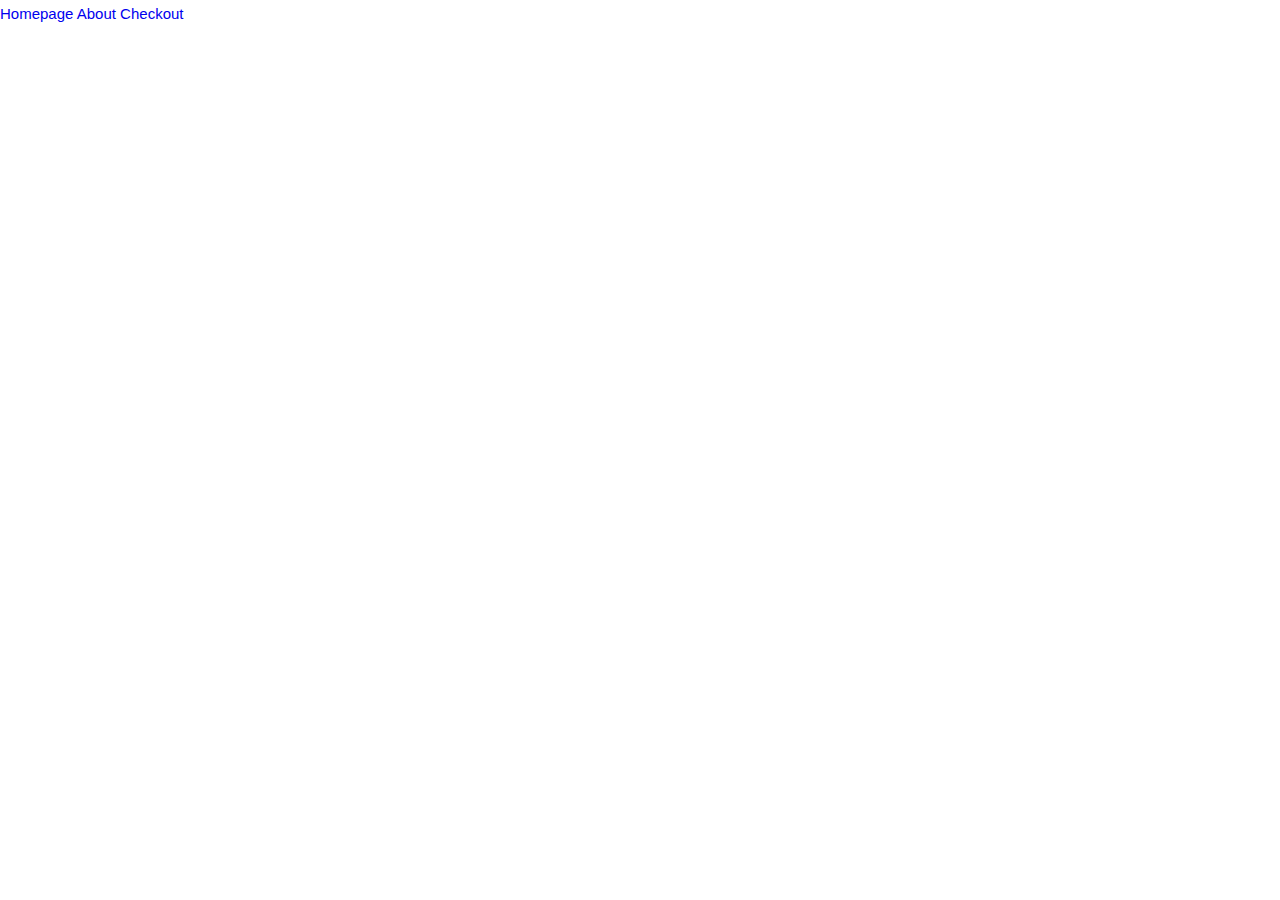
<file: buoi3.html>
<!DOCTYPE html>
<html lang="en">
  <head>
    <meta charset="UTF-8" />
    <meta http-equiv="X-UA-Compatible" content="IE=edge" />
    <meta name="viewport" content="width=device-width, initial-scale=1.0" />
    <title>Document</title>
    <link rel="stylesheet" href="style.css" />
  </head>
  <body>
    <nav class="nav">
      <a class="nav__link--active" href="index.html">Homepage</a>
      <a class="nav__link" href="datle.html">About</a>
      <a class="nav__link" href="buoi2.html">Checkout</a>
    </nav>
  </body>
</html>
</file>
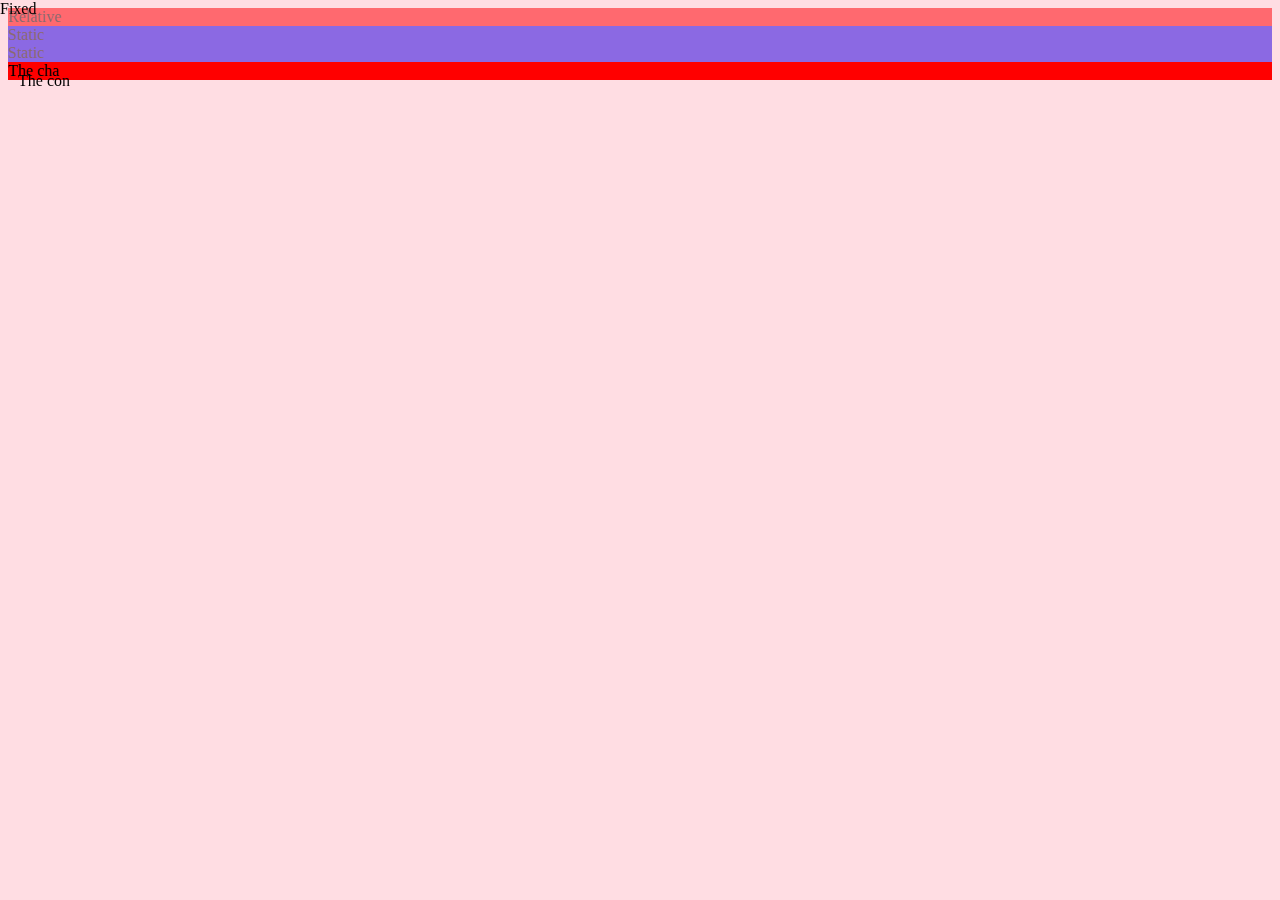
<file: images/buoi5.html>
<!DOCTYPE html>
<html lang="en">
  <head>
    <meta charset="UTF-8" />
    <meta http-equiv="X-UA-Compatible" content="IE=edge" />
    <meta name="viewport" content="width=device-width, initial-scale=1.0" />
    <title>Document</title>
    <style>
      .box {
      }
      .box--red {
        background-color: red;
      }
      .box--blue {
        background-color: blue;
      }
      .box--pink {
        background-color: rgba(255, 192, 203, 0.544);
      }
      .box--relative {
        position: relative;

        /* chi ap dung dc toi da 2 thuoc tinh */
        /* thuong dung lam goc cho cac phan tu con la chinh */

        /* k anh huong toi nhung the xung quanh */
        /* can theo vi tri ban dau */
        /* mac dinh nam o layer cao hon */
      }
      .box--fixed {
        position: fixed;
        top: 0px;
        right: 0px;
        left: 0px;
        bottom: 0px;
        /* width tu dong co keo cho vua noi dung */
        /* anh huong toi phan tu xung quanh*/
        /* co the ap dung ca 4 thuoc tinh */
      }
      .box--asolute {
        position: absolute;
        top: 10px;
        right: 10px;
        left: 10px;
        bottom: 10px;
      }
    </style>
  </head>
  <body>
    <div class="box box--red">Relative</div>
    <div class="box box--blue">Static</div>
    <div class="box box--fixed box--pink">Fixed</div>
    <div class="box box--blue">Static</div>

    <div class="box box--relative box--red">
      The cha
      <div class="box box--asolute box--pink">The con</div>
    </div>
  </body>
</html>
</file>
<file: style.css>
* {
  box-sizing: border-box;
  font-family: "Roboto", sans-serif;
  font-size: 15px;
  margin: 0px;
  padding: 0px;
  line-height: 27px;
}
img {
  width: 100%;
  height: auto;
}
a {
  text-decoration: none;
}
.container {
  margin-left: auto;
  margin-right: auto;
  width: 100%;
  padding-left: 15px;
  padding-right: 15px;
}
:root {
  --main-color: #ff817e;
}
.m-auto {
  margin-left: auto;
  margin-right: auto;
}
@media (min-width: 1200px) {
  .container {
    max-width: 1140px;
  }
}
.row {
  display: flex;
  flex-wrap: wrap;
  margin-right: -15px;
  margin-left: -15px;
}
.col-lg-3 {
  max-width: 25%;
  flex: 0 0 25%;
}
.col-lg-4 {
  max-width: calc(100% / 3);
  flex: 0 0 calc(100% / 3);
}
.col-lg-5 {
  max-width: calc(100% * 5 / 12);
  flex: 0 0 calc(100% * 5 / 12);
}
.col-lg-6 {
  max-width: 50%;
  flex: 0 0 50%;
}
.col-lg-7 {
  max-width: calc(100% * 7 / 12);
  flex: 0 0 calc(100% * 7 / 12);
}
.col-lg-8 {
  max-width: calc(100% * 2 / 3);
  flex: 0 0 calc(100% * 2 / 3);
}
.col-lg-9 {
  max-width: 75%;
  flex: 0 0 75%;
}
.col-lg-10 {
  max-width: calc(100% * 10 / 12);
  flex: 0 0 calc(100% * 10 / 12);
}
.col-lg-12 {
  max-width: 100%;
  flex: 0 0 100%;
}
.col-lg-3,
.col-lg-4,
.col-lg-5,
.col-lg-6,
.col-lg-7,
.col-lg-8,
.col-lg-9,
.col-lg-10,
.col-lg-12 {
  padding-left: 15px;
  padding-right: 15px;
}
.a-center {
  text-align: center;
}
ul {
  list-style: none;
  padding-left: 0px;
}
.title {
  color: #1e2528;
  font-size: 42px;
  line-height: 42px;
  margin-bottom: 32px;
  font-weight: bold;
  font-family: "Rufina", serif;
}

.header {
  position: absolute;
  top: 0;
  z-index: 1;
  width: 100%;
}
.logo-header a {
  display: block;
  max-width: 109px;
  max-height: 77px;
}
.list-nav-header {
  display: inline-block;
}
.list-nav-header li {
  display: inline;
  padding: 0 20px;
}
.list-nav-header li a {
  color: #2b3c42;
  font-size: 14px;
  font-weight: 500;
}
.header .row {
  align-items: end;
}

.slide {
  background: url("https://demo.themeies.com/leospa/images/leaf.png");
  background-repeat: no-repeat;
  background-position: center left;
  padding: 12% 0;
  position: relative;
  background-size: 12.5%;
}
.slide .banner {
  position: absolute;
  width: 43.4%;
  right: 0;
  top: 0;
}
.content-slide h4 {
  color: #ff817e;
  letter-spacing: 1.5px;
  margin-bottom: 20px;
  font-weight: 300;
  font-family: "Rufina", serif;
}
.content-slide h3 {
  font-size: 60px;
  line-height: 75px;
  font-family: "Rufina", serif;
  margin-bottom: 25px;
}
.content-slide p {
  margin-bottom: 50px;
  font-weight: 300;
  color: #555;
}
.content-slide .reservice {
  background-color: #ff817e;
  display: inline-block;
  cursor: pointer;
  margin-right: 19px;
}
.content-slide .reservice a {
  color: #fff;
  line-height: 0.8;
  font-size: 16px;
  font-weight: 500;
  min-width: 170px;
  text-align: center;
  display: block;
  padding: 20px 15px;
}
.content-slide .reservice:hover a {
  color: #000;
}
.our-story {
  display: inline-block;
}
.our-story a {
  color: #555;
  font-size: 15px;
}
.our-story .fa-sharp {
  border-radius: 50%;
  background-color: #fcf5ee;
  color: #ff817e;
  display: inline-block;
  line-height: 44px;
  text-align: center;
  margin-right: 10px;
  height: 44px;
  width: 44px;
}

.about {
  padding: 50px 0;
  text-align: center;
}
.about-icon {
  margin: 0 auto 40px;
  max-height: 70px;
  display: block;
  width: auto;
}
.about .sec-heading {
  color: #888888;
  font-size: 20px;
  line-height: 0.8;
  margin-bottom: 27px;
}
.about .about-all {
  position: relative;
}
.about-all:before {
  content: "";
  position: absolute;
  left: -6%;
  width: 160px;
  height: 148px;
  top: -11%;
  background: url("https://demo.themeies.com/leospa/images/china-rose.png");
  background-size: contain;
}
.about-all:after {
  content: "";
  position: absolute;
  right: -18%;
  width: 88px;
  height: 75px;
  top: calc(50% - 38px);
  background: url("https://demo.themeies.com/leospa/images/jasmine.png");
  background-size: contain;
}
.about .title {
  line-height: 50.4px;
  margin-bottom: 32px;
}
.about .summary {
  color: #888888;
  font-size: 15px;
  font-weight: 300;
  margin-bottom: 70px;
}
.about .view-more {
  height: 54px;
  line-height: 54px;
  font-size: 16px;
  background: var(--main-color);
}
.about .view-more:hover {
  color: #000;
}

.galery {
  display: flex;
  justify-content: space-between;
  gap: 5px;
  padding: 50px 0;
}
.galery-item {
  flex: 0 0 calc(25% - 5px);
  max-width: calc(25% - 5px);
  position: relative;
  cursor: pointer;
  line-height: 0px;
}
.galery-item-infor {
  position: absolute;
  top: 0;
  display: flex;
  width: 100%;
  height: 100%;
  align-items: center;
  color: #fff;
  text-align: center;
  justify-content: center;
  background-color: rgba(255, 129, 126, 0.9);
  left: 0;
  flex-direction: column;
  visibility: hidden;
  transition: all 300ms ease-in-out;
  opacity: 0;
}
.galery-item:hover .galery-item-infor {
  visibility: visible;
  opacity: 1;
}
.galery-item-infor img {
  margin: 0 auto 20px;
  width: auto;
}
.galery-item span {
  font-family: "Rufina", serif;
}

.service {
  text-align: Center;
  padding: 50px 0;
}
.service-summary p {
  color: #888888;
  margin-bottom: 70px;
}
.service-item {
  padding: 20px;
  border: 1px solid #e3e6ea;
}
.service-item:hover {
  box-shadow: 0 5px 20px #f0f0f0;
}
.service-item img {
  margin-bottom: 34px;
}
.service-item h4 {
  margin-bottom: 22px;
  font-family: "Rufina", serif;
}
.service-item h4 a {
  font-size: 22px;
  color: #263a41;
}
.service-item p {
  color: #6c6c6f;
  margin-bottom: 39px;
}
.view-more {
  background-color: #30383b;
  margin-bottom: 30px;
  color: #fff;
  font-weight: bold;
  text-align: center;
  height: 44px;
  line-height: 44px;
  display: block;
  width: 170px;
  border-radius: 50px;
}
.service-item:hover .view-more {
  background: var(--main-color);
}

.testimonial {
  background: #fff9f8;
  padding: 50px 0;
}
img.img-quote {
  width: auto;
  margin-bottom: 45px;
}
.testimonial-summary {
  color: #263a41;
  font-family: "Rufina", serif;
  font-size: 18px;
  font-weight: 400;
  line-height: 35px;
  margin-bottom: 43px;
}
img.testimonial-human {
  width: auto;
  margin-bottom: 22px;
  border-radius: 50%;
}
.testimonial-name {
  color: #263a41;
  font-family: "Rufina", serif;
  font-size: 22px;
  font-weight: 400;
  line-height: 35px;
}
.testimonial-name span {
  display: inline-block;
  font-family: "Roboto", sans-serif;
  font-size: 15px;
  font-weight: 300;
}

.team {
  padding: 50px 0 100px;
}
.team .summary {
  margin-bottom: 70px;
  color: #888;
  font-weight: 300;
}
.team-item {
  position: relative;
}
.team-infor {
  width: calc(100% - 60px);
  margin: 0 30px;
  position: absolute;
  background: #fff;
  bottom: -60px;
  padding: 30px;
  transition: all 0.3s ease-in-out;
  box-shadow: 0 5px 20px #f0f0f0;
}
h6.team-infor-name {
  color: #263a41;
  font-size: 22px;
  margin-bottom: 0;
  font-weight: 700;
  font-family: "Rufina", serif;
}
.team-infor-job {
  margin-bottom: 15px;
}
.team-infor-social {
  display: flex;
  justify-content: center;
  margin-top: -30px;
  visibility: hidden;
  opacity: 0;
  transition: all 0.3s ease-in-out;
}
.team-infor-social a {
  border: 1px solid #30383b;
  border-radius: 50%;
  height: 30px;
  width: 30px;
  display: inline-block;
  text-align: center;
  line-height: 32px;
  font-size: 12px;
  color: #30383b;
  margin: 0 5px;
}
.team-infor-social a:hover {
  background: var(--main-color);
  color: #fff;
  border: 1px solid var(--main-color);
}
.team-item:hover .team-infor-social {
  visibility: visible;
  opacity: 1;
  margin-top: 0px;
}
.team-item:hover .team-infor {
  bottom: -57px;
}

.form {
  padding: 50px 0;
  display: flex;
  flex-wrap: wrap;
}
.form .form-img-left {
  flex: 0 0 40%;
  max-width: 40%;
}
.form .form-right {
  background: #fff9f8;
  padding-left: 100px;
  flex: 0 0 60%;
}
.form-right-container {
  width: 650px;
  top: 50%;
  transform: translateY(-50%);
  position: relative;
}
.form-row {
  display: flex;
  flex-wrap: wrap;
  justify-content: space-between;
}
.form-row input,
.form-row select {
  width: 49%;
}
.form-row select {
  appearance: none;
}
.form-button-submit {
  background-color: var(--main-color);
  color: #fff;
  display: inline-block;
  font-size: 16px;
  font-weight: 500;
  line-height: 0.8;
  min-width: 170px;
  padding: 20px 15px;
  border-radius: 50px;
  border: none;
}
.form-button-submit:hover {
  color: #000;
}
.form-right input,
.form-right select,
.form-right textarea {
  border: none;
  background: transparent;
  color: #999;
  display: block;
  font-size: 12px;
  font-weight: 400;
  margin-bottom: 30px;
  padding: 10px 0;
  border-bottom: 1px solid #d4d3d3;
}
.form-right #note {
  width: 100%;
  display: block;
  resize: vertical;
  height: 122px;
  border: none;
  border-bottom: 1px solid #d4d3d3;
}

.contact-form {
  padding: 50px 0;
}
.contact-form .summary {
  color: #888888;
  font-size: 15px;
  margin-bottom: 70px;
  font-weight: 300;
}
.contact-form address {
  display: flex;
  justify-content: flex-start;
  align-items: center;
  color: #888888;
  margin-bottom: 16px;
  font-style: initial;
}
.contact-form address i {
  background: var(--main-color);
  height: 50px;
  line-height: 50px;
  width: 50px;
  font-size: 14px;
  text-align: center;
  border-radius: 50%;
  color: #fff;
  margin-right: 30px;
}
.contact-form-left a {
  display: block;
  color: #888888;
}
.contact-infor input,
.contact-infor textarea {
  width: 100%;
  border: 1px solid #e3e6ea;
  display: block;
  padding: 10px 20px;
  margin-bottom: 25px;
  resize: none;
}

.footer {
  background-color: #fff9f8;
  padding: 80px 0 60px;
}
.logo-footer img {
  width: auto;
  margin-bottom: 30px;
}
.footer .copyright {
  color: #888;
  text-transform: uppercase;
  margin-bottom: 0;
}
.footer .copyright a {
  color: var(--main-color);
}
.footer .copyright p,
.footer .copyright a {
  font-size: 13px;
}
.footer .social-footer {
  margin: 30px 0;
}
.footer .social-footer a {
  border-right: 1px solid #b1b4bb;
  color: #3a414e;
  display: inline-block;
  font-size: 14px;
  line-height: 0.8;
  padding: 0 10px;
}
</file>
